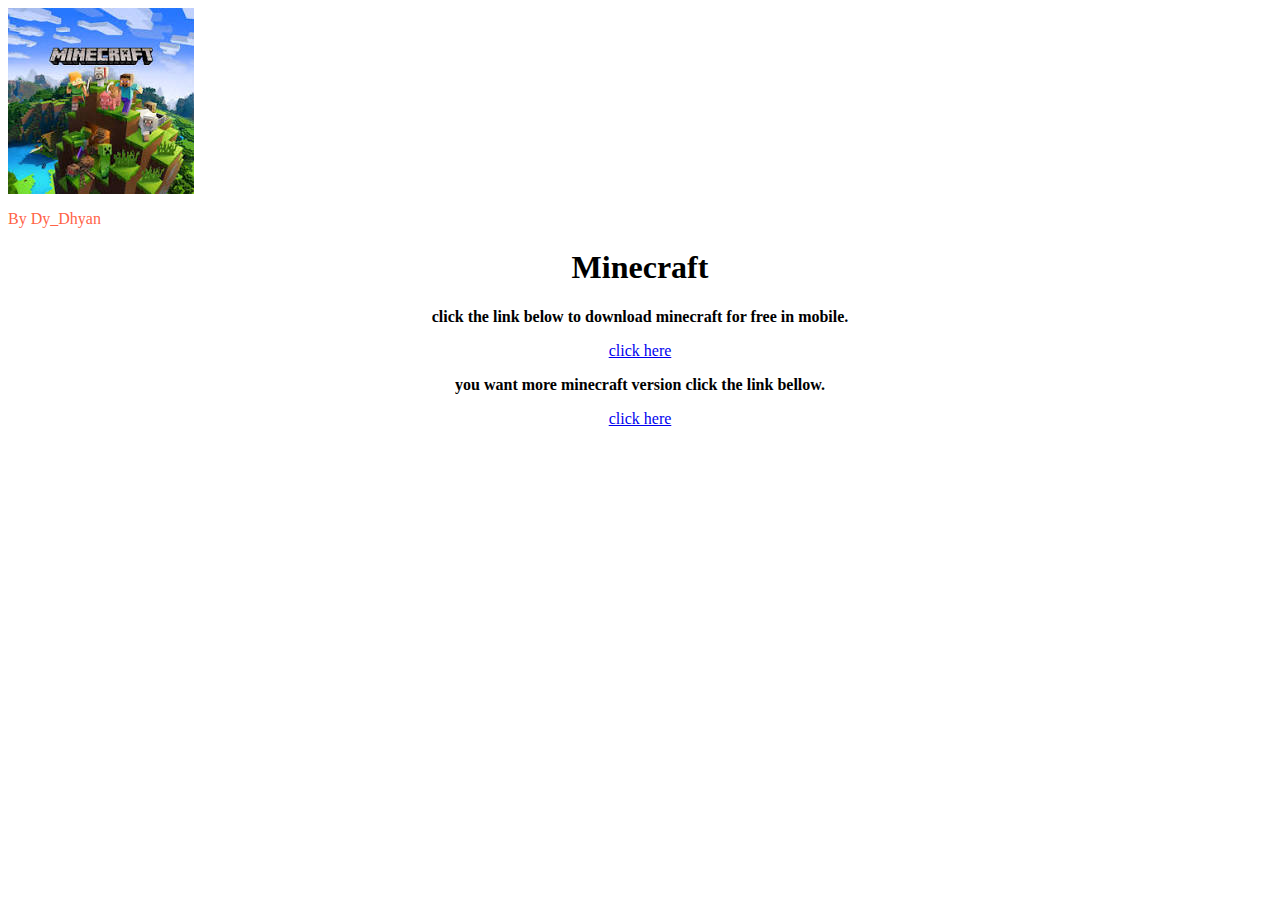
<file: index.html>
<html>

<head>
	<title>Minecraft</title>
<link rel="stylesheet" href="Minecraft DYDY.css">
<div>
<img src="minecraft.mm.jpg"alt="minecraft.mm"></div>
<p style="color:Tomato;">By Dy_Dhyan</p>
</head>

<center>
<body>
<h1>Minecraft</h1>

<p><b>click the link below to download minecraft for free in mobile.</b></p>
<a href="https://mcpedl.org/downloading/">click here</a>
<p><b>you want more minecraft version click the link bellow.</p></b>
<a href="https://mcpelife.com/download/">click here</a>
</body>
</html>
</file>
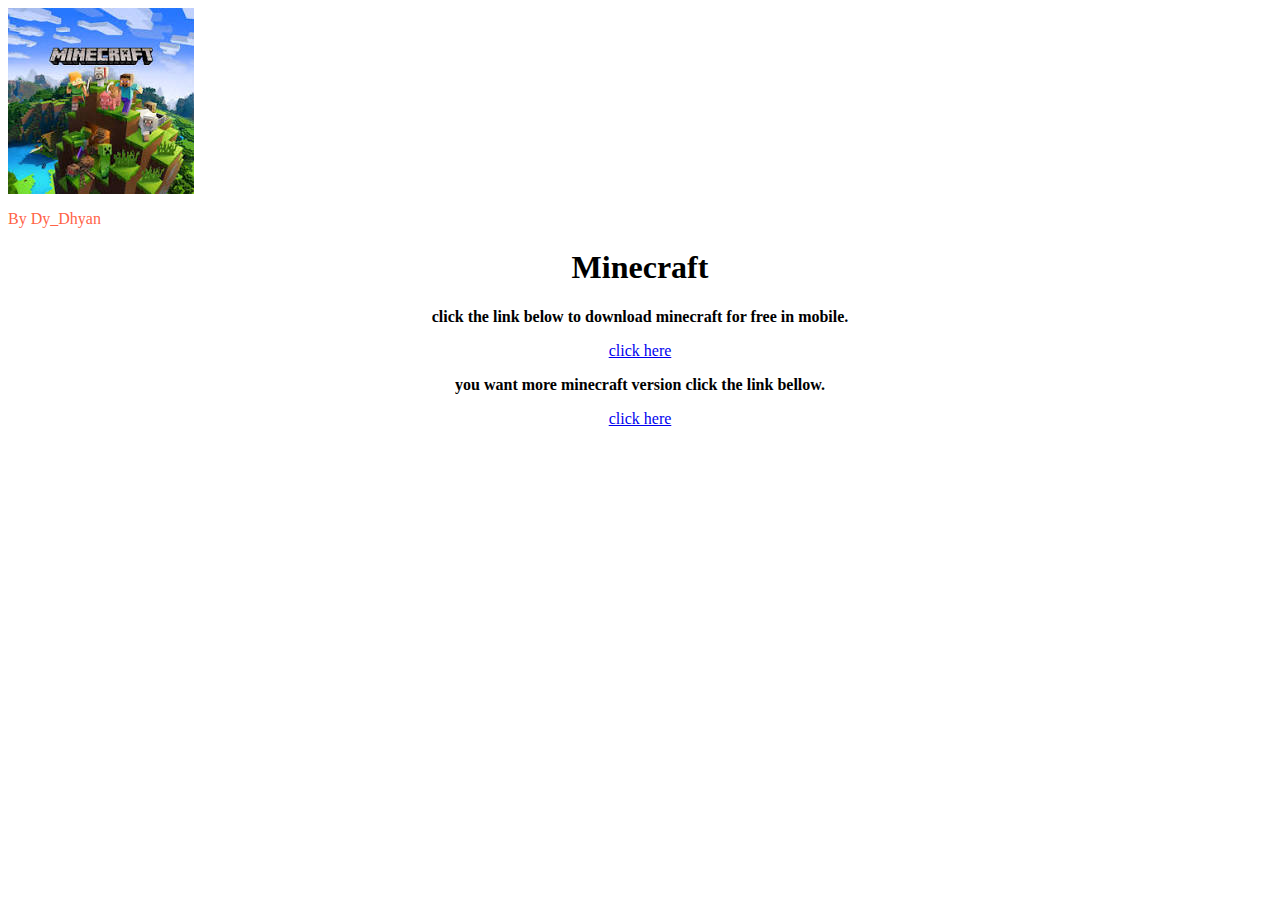
<file: Minecraft  DY.html>
<html>

<head>
	<title>Minecraft</title>
<link rel="stylesheet" href="Minecraft DYDY.css">
<div>
<img src="minecraft.mm.jpg"alt="minecraft.mm"></div>
<p style="color:Tomato;">By Dy_Dhyan</p>
</head>

<center>
<body>
<h1>Minecraft</h1>

<p><b>click the link below to download minecraft for free in mobile.</b></p>
<a href="https://mcpedl.org/downloading/">click here</a>
<p><b>you want more minecraft version click the link bellow.</p></b>
<a href="https://mcpelife.com/download/">click here</a>
</body>
</html>
</file>
<file: Minecraft DYDY.css>
body{
background-image: url('https://www.minecraft.net/content/dam/games/minecraft/key-art/Vanilla-PMP_Collection-Carousel-0_Buzzy-Bees_1280x768.jpg');
background-size: cover;
background-repeat: no-repeat;
  background-position: center;
  background-attachment: scroll;
}
</file>
